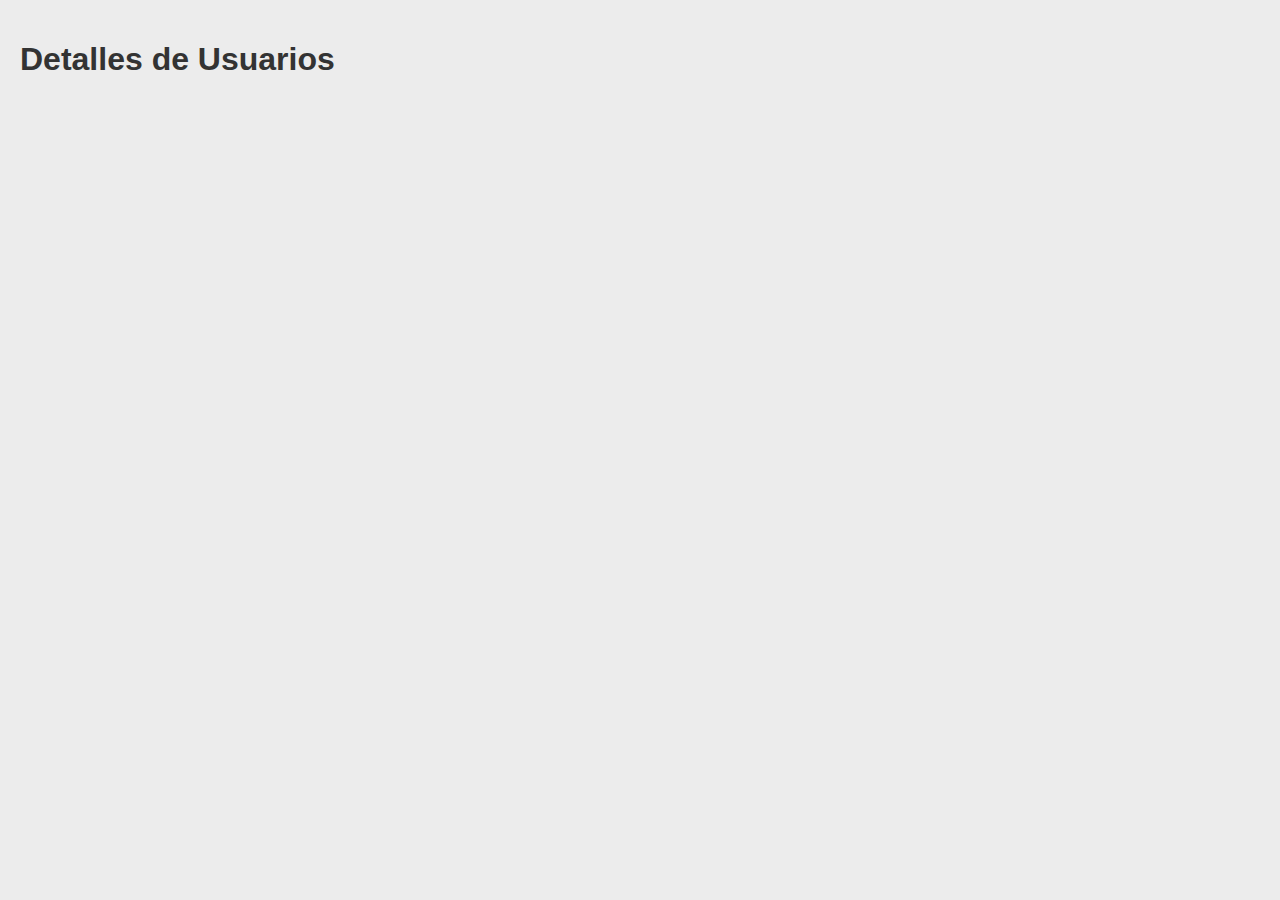
<file: sprint5/ch1/users/index.html>
<!DOCTYPE html>
<html lang="es">
<head>
    <meta charset="UTF-8">
    <meta name="viewport" content="width=device-width, initial-scale=1.0">
    <link rel="stylesheet" href="./css/styles.css">
    <title>Usuarios API</title>
</head>
<body>
    <h1>Detalles de Usuarios</h1>
    <ul id="listaUsuarios"></ul>

    <script src="./js/script.js"></script>
</body>
</html>
</file>
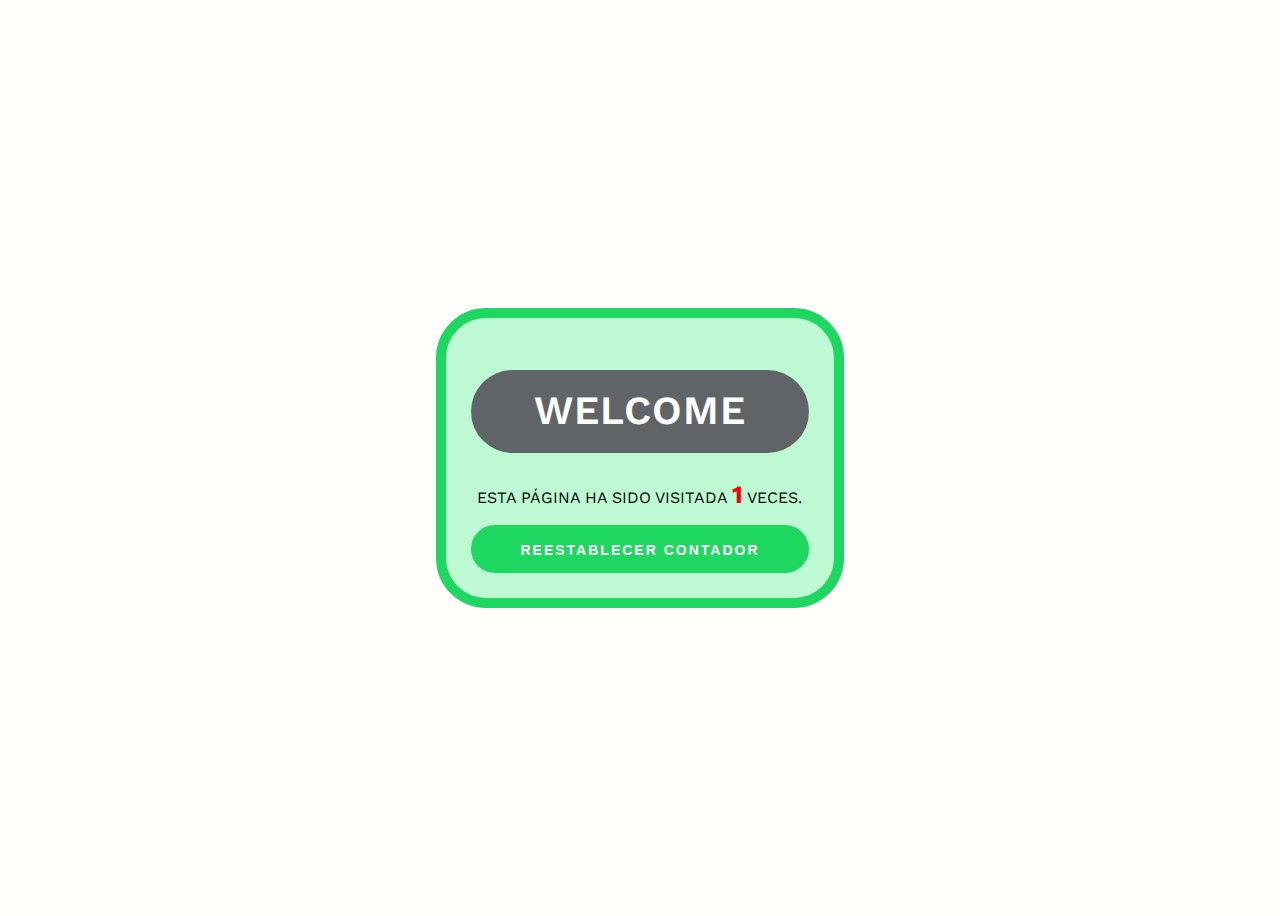
<file: sprint5/ch2/pagesvisit-main/index.html>
<!DOCTYPE html>
<html lang="es">
<head>
    <meta charset="UTF-8">
    <meta name="viewport" content="width=device-width, initial-scale=1.0">
    <link rel="stylesheet" href="./css/styles.css"><link rel="preconnect" href="https://fonts.googleapis.com">
    <link rel="preconnect" href="https://fonts.gstatic.com" crossorigin>
    <link href="https://fonts.googleapis.com/css2?family=Work+Sans:ital,wght@0,100..900;1,100..900&display=swap" rel="stylesheet">
    <title>Contador de Visitas</title>
</head>
<body>
  <section class="container">
    <div class="content">
    <h1>WELCOME</h1>
    <p>Esta página ha sido visitada <span id="contadorVisitas">0</span> veces.</p>
    <button id="btnReestablecer">Reestablecer Contador</button>
    </div>
  </section>
    
    <script src="./js/script.js"></script>
</body>
</html>
</file>
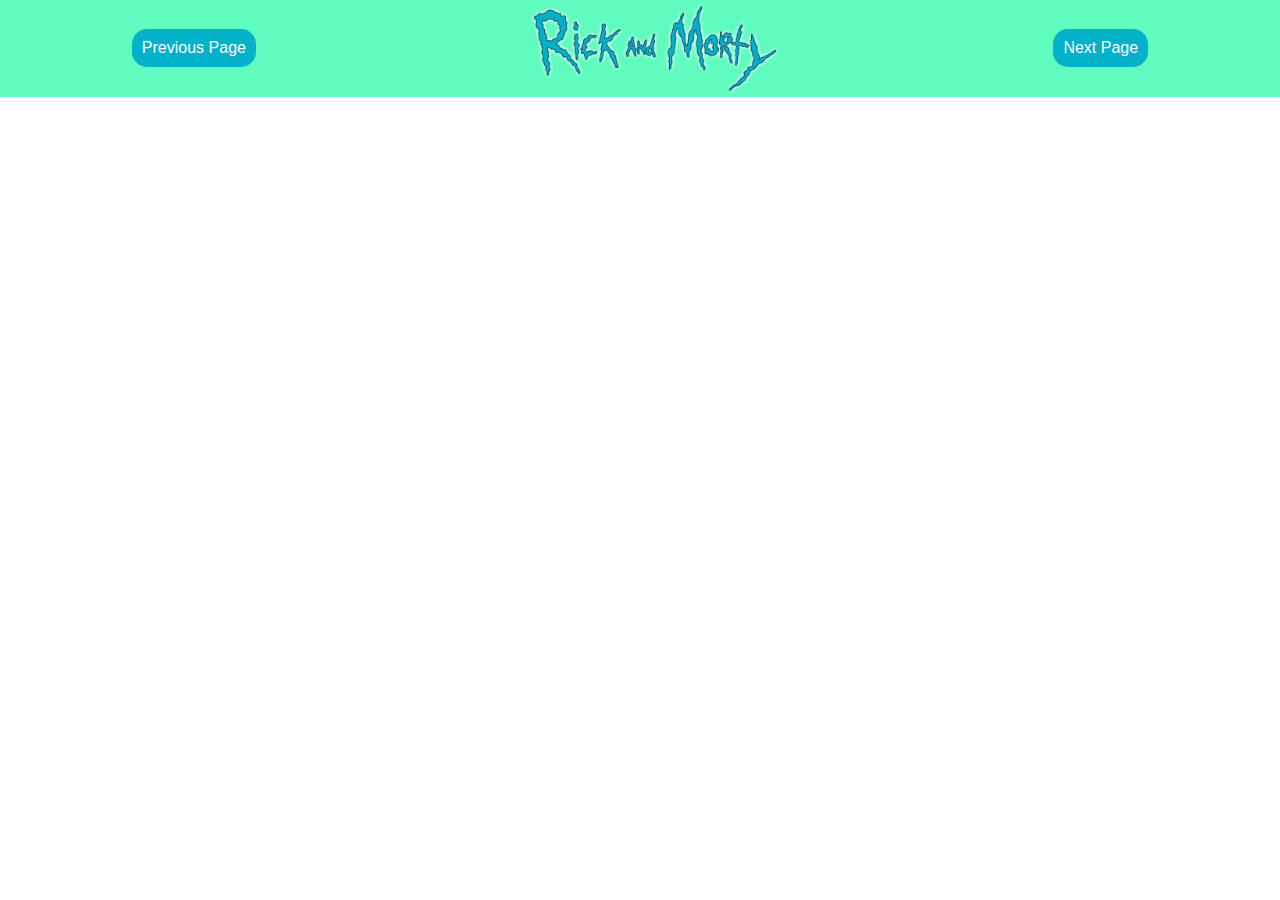
<file: sprint4/ch2/rick-and-morty-characters/rick-and-morty-characters-main/index.html>
<!DOCTYPE html>
<html lang="en">
<head>
    <meta charset="UTF-8">
    <meta name="viewport" content="width=device-width, initial-scale=1.0">
    <title>Rick and Morty API</title>
    <link rel="stylesheet" href="./css/styles.css">
</head>
<body>
  <header class="header-top">

    <div id="pagination" class="pagination">
      <button id="prev-page" class="boton">Previous Page</button>
      <img src="./assets/img/randm.png" alt="logo"/>
      <button id="next-page" class="boton">Next Page</button>
    </div>
  </header >
  <ul id="character-list"></ul>
    <p id="pPrueba"></p>
    <script src="./js/script.js"></script>
</body>
</html>
</file>
<file: sprint5/ch1/users/css/styles.css>
body {
  font-family: Arial, sans-serif;
  background-color: rgb(236, 236, 236);
  margin: 0;
  padding: 20px;
  display: flex;
  flex-direction: row;
  justify-content: flex-start;
  align-items: center;
}

h1 {
  text-align: center;
  color: #333;
}

h3 {
  font-size: 16px;
}

ul {
  list-style: none;
  display: flex;
  justify-content: space-around;
  flex-wrap: wrap;
  padding: 5px;
  margin: 5px;
}

li {
  border-radius: 10px;
  border: .4px solid rgb(172, 171, 171);
  background-color: white;
  margin-bottom: 1%;
  width: 100%; 
  position: relative;
}

.container {
  display: flex;
  flex-direction: column;
  background-color: white;
  height: 265px;
}

.container > img {
  width: 100px;
  position: absolute;
  top: 7px;
  right: 20px; 
  
}

#tarjeta {
  width: calc(100% - 150px); 
  border: .1px solid rgb(165, 164, 164);
  padding-left: 10px;
  margin-bottom: 10px;
}

#infoExtra {
  margin-left: 15px;
  margin-bottom: 20px;
}
</file>
<file: sprint5/ch2/pagesvisit-main/css/styles.css>
.spotify {
  font-family: "Work Sans", sans-serif;
  font-optical-sizing: auto;
}

body {
  font-family: "Work Sans", sans-serif;
  display: flex;
  justify-content: center;
  align-items: center;
  height: 100vh;
  background-color: rgb(255, 255, 251);
}

.container {
  display: flex;
  flex-direction: column;
  justify-content: center;
  align-items: center;
  background-color: #bdfad3;
  border: #1ed760 10px solid;
  border-radius: 50px;
  padding: 25px;
}

.content div {
  display: flex;
  flex-wrap: nowrap;
  justify-content: center;
  align-items: center;
  text-align: center;
  background-color: #97d6ae;
}
h1 {
  font-size: 40px;
  border-radius: 500px;
  border: 1px solid transparent;
  letter-spacing: 1px;
  min-width: 160px;
  text-transform: uppercase;
  font-weight: 600;
  text-align: center;
  padding: 16px 14px 18px;
  color: white;
  box-shadow: inset 0 0 0 2px #616467;
  background-color: #616467;
}

p {
  text-align: center;
  text-transform: uppercase;
}
span {
  font-weight: 700;
  color: red;
  font-size: 25px;
}

button {
  display: inline-block;
  outline: none;
  cursor: pointer;
  font-size: 14px;
  line-height: 1;
  border-radius: 500px;
  transition-property: background-color, border-color, color, box-shadow, filter;
  transition-duration: 0.9s;
  border: 1px solid transparent;
  letter-spacing: 2px;
  min-width: 160px;
  text-transform: uppercase;
  white-space: normal;
  font-weight: 700;
  text-align: center;
  padding: 17px 48px;
  color: #fff;
  background-color: #1ed760;
  height: 48px;
}
button:hover {
  transform: scale(1.04);
  background-color: #196333;
  transition: linear 0.9s ease;
}
</file>
<file: sprint4/ch2/rick-and-morty-characters/rick-and-morty-characters-main/css/styles.css>
html, body, div, span, applet, object, iframe,
h1, h2, h3, h4, h5, h6, p, blockquote, pre,
a, abbr, acronym, address, big, cite, code,
del, dfn, em, img, ins, kbd, q, s, samp,
small, strike, strong, sub, sup, tt, var,
b, u, i, center,
dl, dt, dd, ol, ul, li,
fieldset, form, label, legend,
table, caption, tbody, tfoot, thead, tr, th, td,
article, aside, canvas, details, embed, 
figure, figcaption, footer, header, hgroup, 
menu, nav, output, ruby, section, summary,
time, mark, audio, video {
	margin: 0;
	padding: 0;
	border: 0;
	font-size: 100%;
	font: inherit;
	vertical-align: baseline;
}
/* HTML5 display-role reset for older browsers */
article, aside, details, figcaption, figure, 
footer, header, hgroup, menu, nav, section {
	display: block;
}
body {
	line-height: 1;
}
ol, ul {
	list-style: none;
}
blockquote, q {
	quotes: none;
}
blockquote:before, blockquote:after,
q:before, q:after {
	content: '';
	content: none;
}
table {
	border-collapse: collapse;
	border-spacing: 0;
}

/*--*/
.header-top {
  position: fixed;
  display: flex;
  width: 100%;
  background-color: #60fbbf;
}

.pagination {
  display: flex;
  justify-content: space-around;
  align-items: center;
  width: 100%;
}

.pagination img {
  margin: 0 10px;
  width: 250px;
}

.boton {
  font-size: 16px;
  padding: 10px;
  border: none;
  border-radius: 15px;
  color: white;
  cursor: pointer;
  background-color: #03b1c8;
}

ul {  
  padding-top: 100px;
  list-style: none;
  display: flex;
  justify-content: space-between;
  flex-direction:row;
  flex-wrap: wrap;
  align-content: center;
  align-items: center;
}

li {
  border: solid 1px;
  border-color: rgb(222, 225, 224);
  padding: 1%;
  margin: 1%;
  border-radius: 2%;
}
</file>
